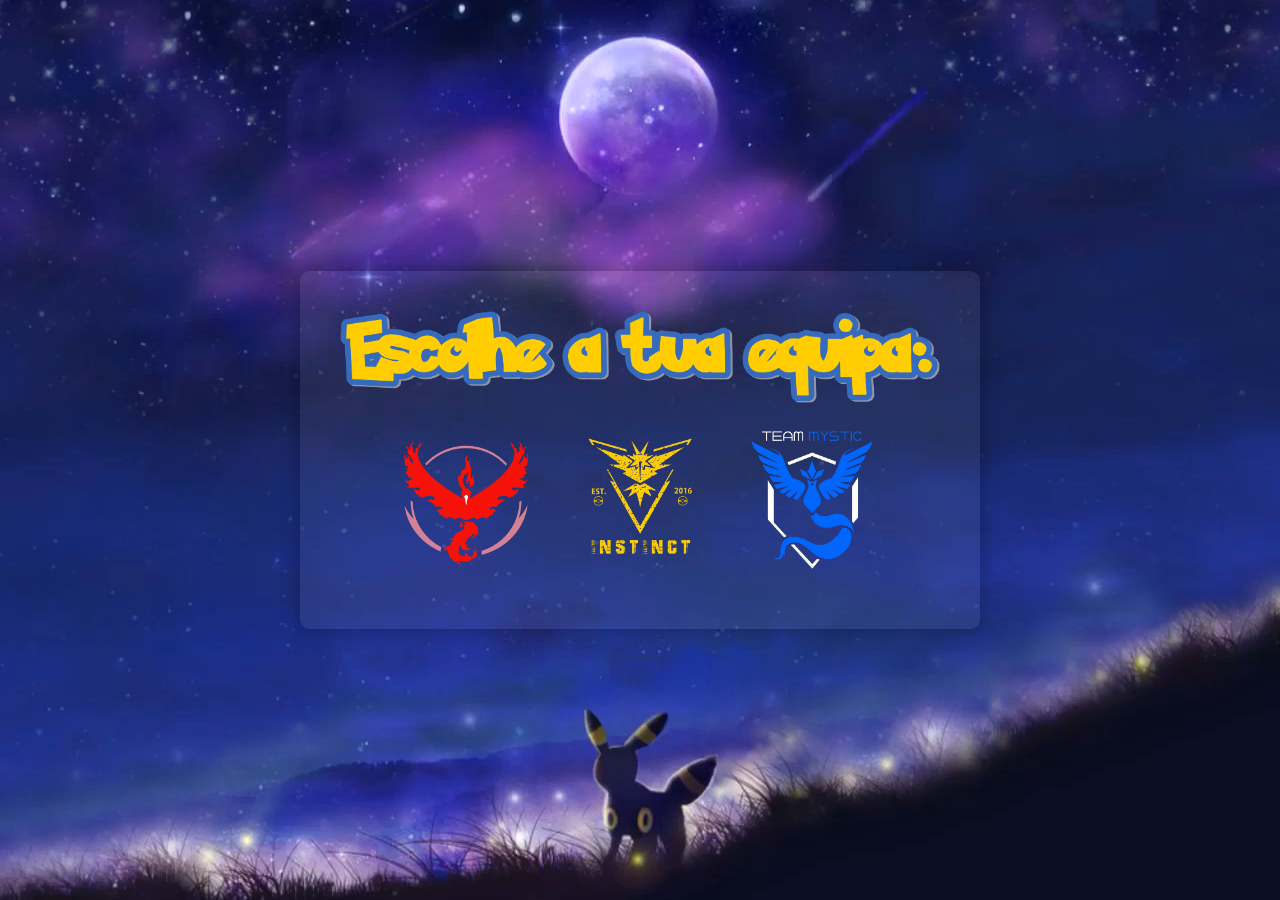
<file: index.html>
<!DOCTYPE html>
<html lang="en">
<head>
  <meta charset="UTF-8">
  <meta name="viewport" content="width=device-width, initial-scale=1.0">
  <title>Login - Pokédex</title>
  <link rel="stylesheet" href="login.css">
  <link rel="icon" href="/favicons/favicon-16x16.png" type="image/png">
</head>
<body class="login-body"> 
  <div id="video-background">
    <video autoplay loop muted class="video-background">
      <source src="images/fundologin.mp4" type="video/mp4">
    </video>
  </div>
  <div class="login">
    <img class="escolhereq" src="./images/imagemescolher.png" alt="Escolhe a tua Equipa">
    <div id="teamSelection">
      <img class="team-image" src="./images/timevalor.png" alt="Equipa Valor" onclick="selectTeam('valor')">
      <img class="team-image" src="./images/timeamarela.png" alt="Equipa Instinct" onclick="selectTeam('instinct')">
      <img class="team-image" src="./images/timeazul.png" alt="Equipa Mystic" onclick="selectTeam('mystic')">
    </div>
    <button type="submit" id="submitButton" style="display: none;">Avançar</button>
  </div>
  <script>
    function selectTeam(team) {
      localStorage.setItem('pokemonTeam', team);
      window.location.href = "perfil.html";
    }
  </script>
</body>
</html>
</file>
<file: login.css>
html, body {
  height: 100%;
  margin: 0;
  padding: 0;
  font-family: Arial, sans-serif;
}

.login-body {
  display: flex;
  justify-content: center;
  align-items: center;
  background: url("images/fundologin.png") no-repeat;
  background-size: cover;
}

#video-background {
  position: fixed;
  top: 0;
  left: 0;
  width: 100%;
  height: 100%;
  z-index: -1;
  overflow: hidden;
}

.video-background {
  min-width: 100%;
  min-height: 100%;
  width: auto;
  height: auto;
  position: absolute;
  top: 50%;
  left: 50%;
  transform: translate(-50%, -50%);
}

.login {
  background-color: #ffffff10;
  width: 50%;
  max-width: 600px;
  text-align: center;
  padding: 40px;
  border-radius: 10px;
  box-shadow: 0px 0px 20px 0px rgba(0, 0, 0, 0.3);
}

.login h2 {
  margin-bottom: 20px;
  color: black;
}

.login label {
  display: block;
  margin-bottom: 10px;
}

.login button {
  padding: 10px 20px;
  color: white;
  background-color: black;
  border: none;
  border-radius: 5px;
  cursor: pointer;
  transition: background-color 0.3s ease;
}

.pokedex {
  display: none;
  max-width: 200px;
  margin: 20px auto 0;
}

.team-selection {
  max-width: 500px;
  margin: 0 auto;
  text-align: center;
}

.team-image {
  width: 150px;
  cursor: pointer;
  display: inline-block;
  margin: 10px;
}

.team-image:hover {
  animation: pulse 0.5s infinite alternate;
}

.escolhereq {
  max-width: 100%;
  height: auto;
}

@keyframes pulse {
  from {
    transform: scale(1);
  }
  to {
    transform: scale(1.1);
  }
}

/* Media queries para tornar o layout responsivo */
@media (max-width: 800px) {
  .login {
    width: 70%;
    padding: 20px;
  }
  
  .team-image {
    width: 120px;
  }

  .escolhereq {
    width: 80%;
  }
}

@media (max-width: 600px) {
  .login {
    width: 90%;
    padding: 10px;
  }

  .team-image {
    width: 100px;
  }

  .escolhereq {
    width: 70%;
  }
}

@media (max-width: 400px) {
  .login {
    width: 95%;
    padding: 5px;
  }

  .team-image {
    width: 80px;
  }

  .escolhereq {
    width: 60%;
  }

  .login button {
    padding: 8px 16px;
  }
}
</file>
